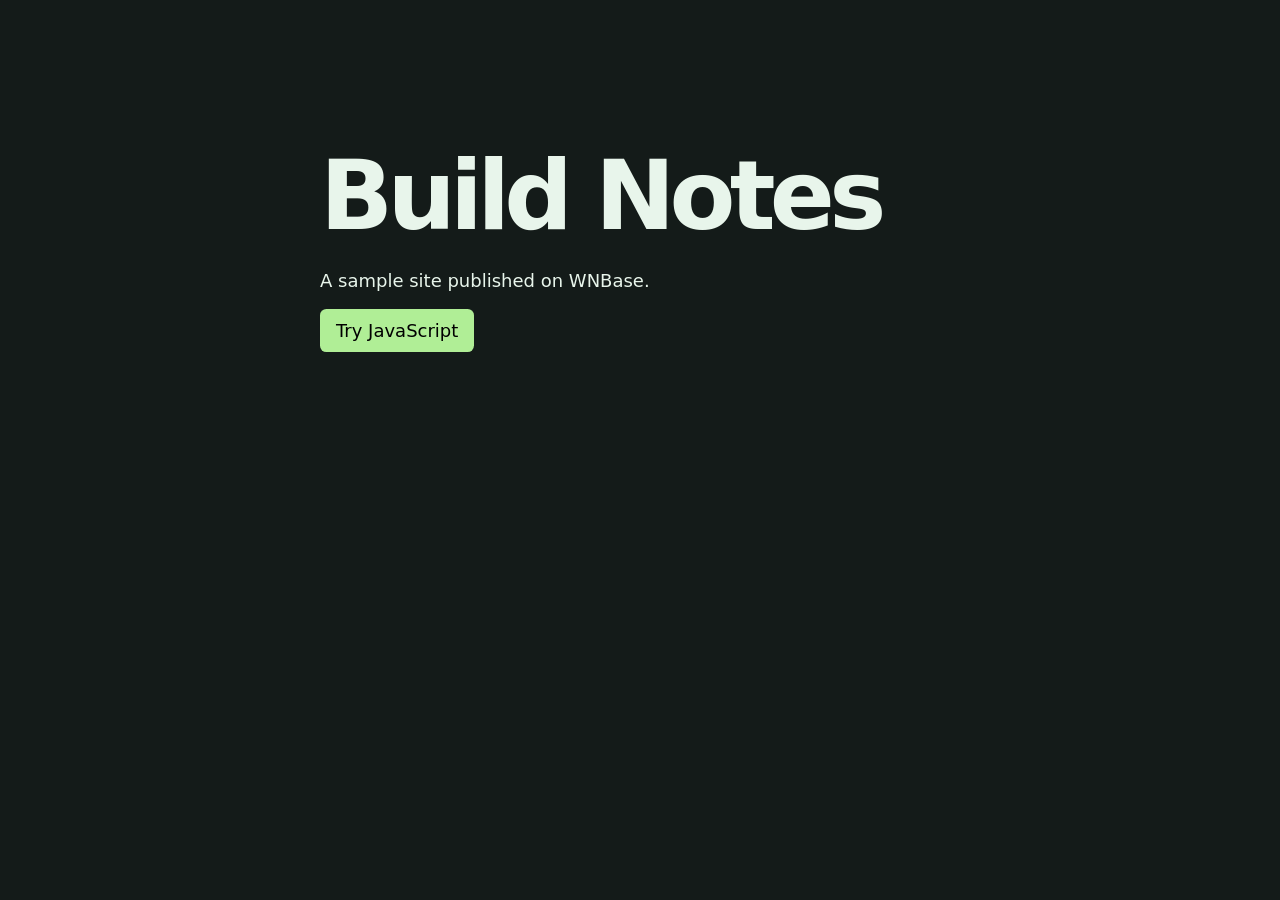
<file: examples/index.html>
<!doctype html>
<html lang="en">
<head>
<meta charset="utf-8">
<meta name="viewport" content="width=device-width,initial-scale=1">
<title>Build Notes</title>
<link rel="stylesheet" href="./style.css">
<script defer src="./site.js"></script>
</head>
<body>
<main>
<h1>Build Notes</h1>
<p>A sample site published on WNBase.</p>
<button type="button">Try JavaScript</button>
<p id="result" role="status"></p>
</main>
</body>
</html>
</file>
<file: examples/style.css>
body { background: #141b19; color: #e8f5eb; font: 18px system-ui; margin: 0; }
main { max-width: 40rem; margin: 12vh auto; padding: 2rem; }
h1 { font-size: clamp(2.8rem, 9vw, 6rem); letter-spacing: -.06em; margin: 0; }
button { background: #b0ee96; border: 0; border-radius: .4rem; padding: .7rem 1rem; font: inherit; cursor: pointer; }
</file>
